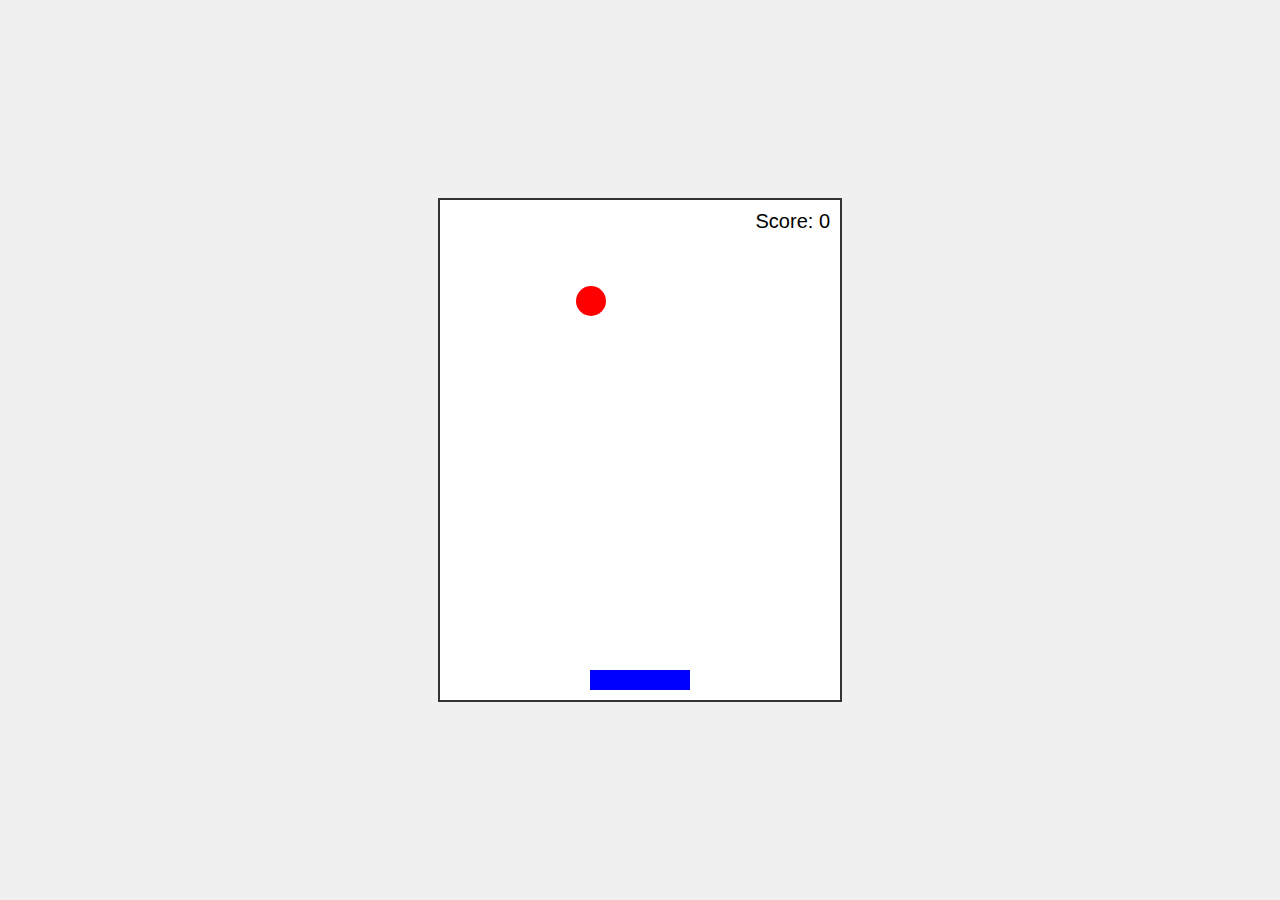
<file: game/index.html>
<!DOCTYPE html>
<html lang="en">
<head>
    <meta charset="UTF-8">
    <meta name="viewport" content="width=device-width, initial-scale=1.0">
    <title>Catch the Ball Game</title>
    <link rel="stylesheet" href="style.css">
</head>
<body>
    <div class="game-container">
        <div id="score">Score: 0</div>
        <div id="ball"></div>
        <div id="paddle"></div>
    </div>
    <script src="game.js"></script>
</body>
</html>
</file>
<file: game/style.css>
body {
    margin: 0;
    display: flex;
    justify-content: center;
    align-items: center;
    height: 100vh;
    background-color: #f0f0f0;
}

.game-container {
    position: relative;
    width: 400px;
    height: 500px;
    background-color: #fff;
    border: 2px solid #333;
    overflow: hidden;
}

#score {
    position: absolute;
    top: 10px;
    right: 10px;
    font-size: 20px;
    font-family: Arial, sans-serif;
}

#ball {
    position: absolute;
    width: 30px;
    height: 30px;
    background-color: red;
    border-radius: 50%;
}

#paddle {
    position: absolute;
    bottom: 10px;
    width: 100px;
    height: 20px;
    background-color: blue;
}
</file>
